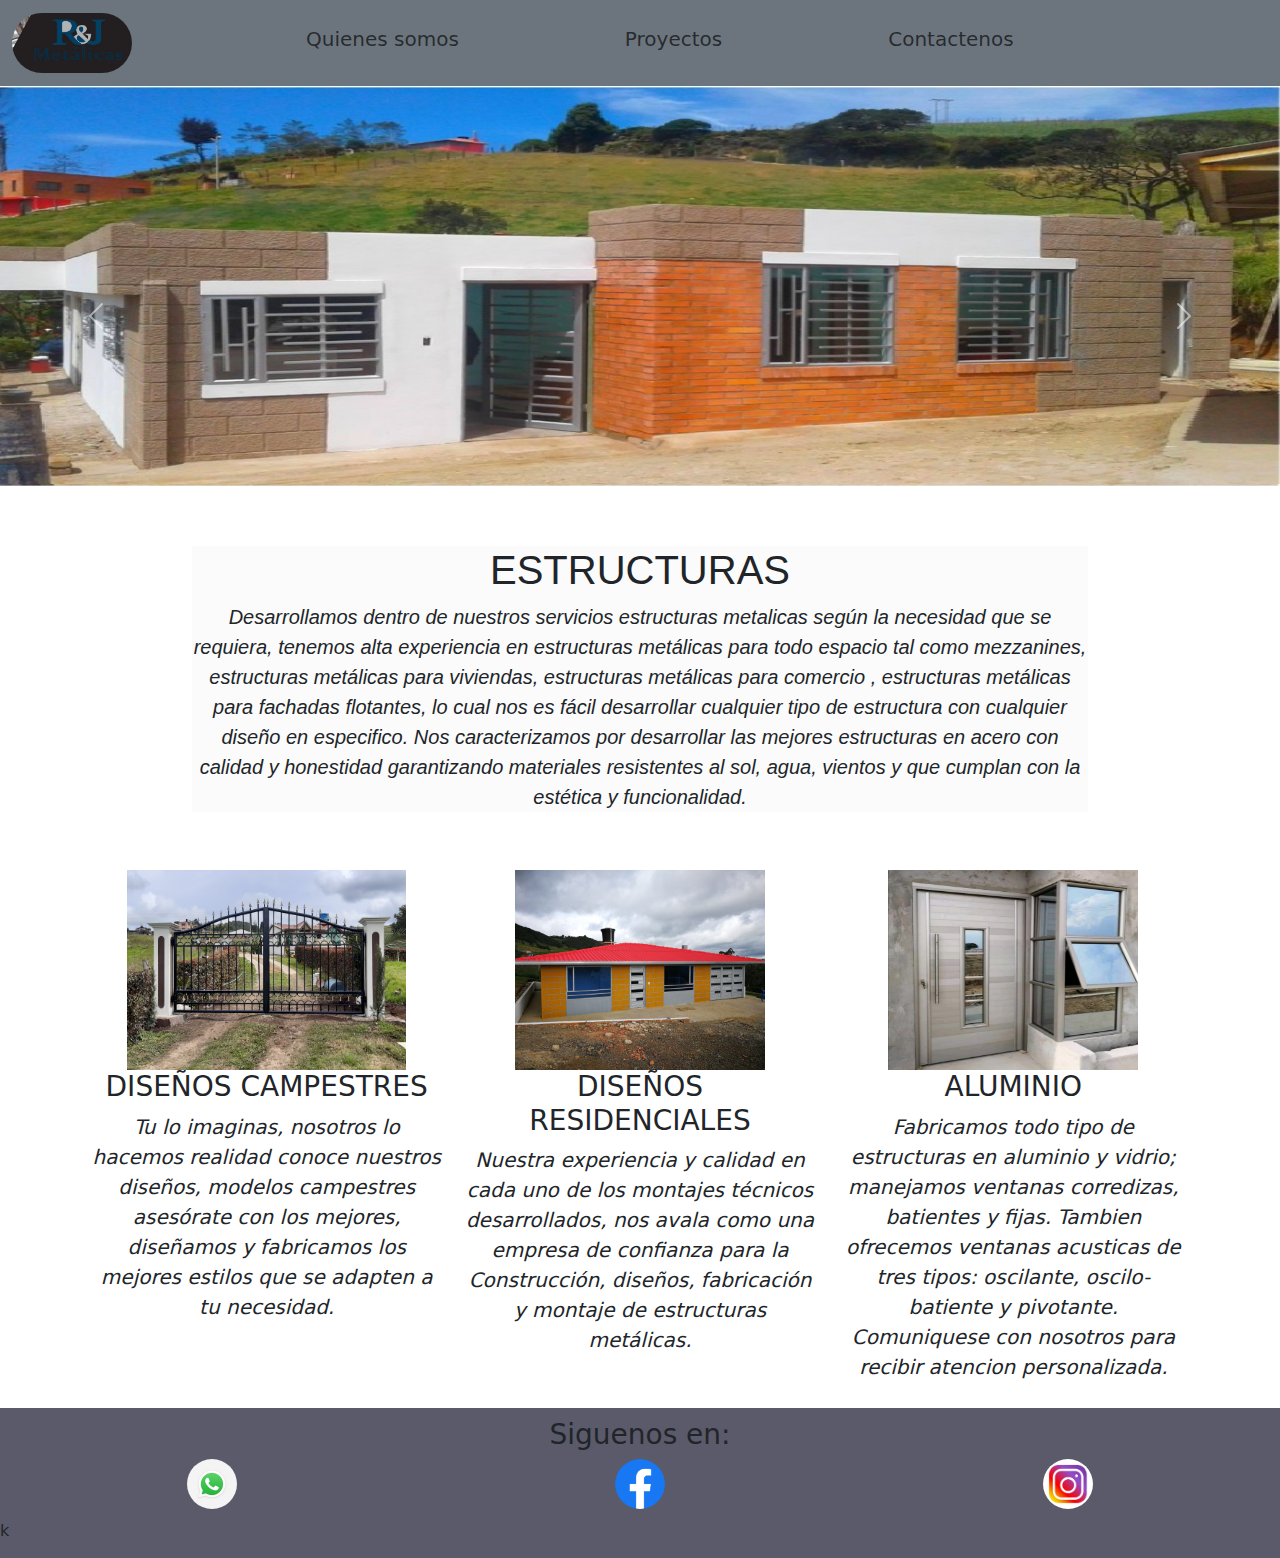
<file: index.html>
<!DOCTYPE html>
<html>
<html lang="en">
<head>
  <link rel="icon"  href="imagenes/logo.jpg"  >
  <link rel="stylesheet" type="text/css" href="estilos\estilo.css">
  <title>R&J</title>
  <meta charset="utf-8">
  <meta name="viewport" content="width=device-width, initial-scale=1">
  <link href="https://cdn.jsdelivr.net/npm/bootstrap@5.1.3/dist/css/bootstrap.min.css" rel="stylesheet">
  <script src="https://cdn.jsdelivr.net/npm/bootstrap@5.1.3/dist/js/bootstrap.bundle.min.js"></script>
  <link rel="stylesheet"  href="https://stackpath.bootstrapcdn.com/font-awesome/4.7.0/css/font-awesome.min.css">
</head>
<body>
<header>
  <nav class="navbar navbar-expand-sm navbar-light bg-secondary " > 
    <div class="container-fluid">
    <a class="navbar-brand" href="index.html"><img src="imagenes\logo.jpg" style="width:120px;" class="rounded-pill"></a>
    <button class="navbar-toggler" type="button" data-bs-toggle="collapse" data-bs-target="#mynavbar">
      <span class="navbar-toggler-icon"></span>
    </button>
    <div class="collapse navbar-collapse" id="mynavbar">
      <ul class="navbar-nav me-auto">
        <li class="nav-item">
          <a class="nav-link" href="Quienessomos.html" ><h5>Quienes somos</h5></a>
        </li>
        <li class="nav-item">
          <a class="nav-link" href="proyectos.html"><h5>Proyectos</h5></a>
        </li>
        <li class="nav-item">
          <a class="nav-link" href="contacto.html"><h5>Contactenos</h5></a>
        </li>
      </ul>
      
    </div>
  </div>
  
</nav>
</header>
 <div id="demo" class="carousel slide" data-bs-ride="carousel">
    
     <!-- Indicators/dots -->
     <div class="carousel-indicators">
     <button type="button" data-bs-target="#demo" data-bs-slide-to="0" class="active"></button>
     <button type="button" data-bs-target="#demo" data-bs-slide-to="1"></button>
     <button type="button" data-bs-target="#demo" data-bs-slide-to="2"></button>
     <button type="button" data-bs-target="#demo" data-bs-slide-to="3"></button>
    </div>

     <!-- The slideshow/carousel -->
     <div class="carousel-inner">
     <div class="carousel-item active">
      <img src="imagenes\casa1.jpg" alt="la esperanza" class="d-block w-100" style="width: 100%">
     </div>
     <div class="carousel-item">
      <img src="imagenes\plano2.jpg" alt="soldaduras" class="d-block w-100"  style="width: 100%" >
     </div>
     <div class="carousel-item">
      <img src="imagenes\cubierta2.jpg" alt="muiscas" class="d-block w-100" style="width: 100%" >
     </div>
       <div class="carousel-item">
      <img src="imagenes\sol3.jpg" alt="muiscas" class="d-block w-100" style="width: 100%" >
     </div>
     </div>

     <!-- Left and right controls/icons -->
     <button class="carousel-control-prev" type="button"   data-bs-target="#demo" data-bs-slide="prev">
     <span class="carousel-control-prev-icon"></span>
     </button>
     <button class="carousel-control-next" type="button" data-bs-target="#demo" data-bs-slide="next">
     <span class="carousel-control-next-icon"></span>
     </button>
    </div>

  <div class="text" >
    <h1>ESTRUCTURAS</h1>
    <p style="font-size: 20px"><i>Desarrollamos dentro de nuestros servicios estructuras metalicas según la necesidad que se requiera, tenemos alta experiencia en estructuras metálicas para todo espacio tal como mezzanines, estructuras metálicas para viviendas, estructuras metálicas para comercio  , estructuras metálicas para fachadas flotantes, lo cual nos es fácil desarrollar cualquier tipo de estructura con cualquier diseño en especifico. Nos caracterizamos por desarrollar las mejores estructuras en acero  con calidad y honestidad garantizando materiales resistentes al sol, agua, vientos y que cumplan con la estética y funcionalidad.</i></p>
  <div class="imagen"> 

  </div>
  </div>

  <div class="container mt-5">
  <div class="row">
    <div class="col-sm-4">
      <img src="imagenes\campestre.jpg" class="imagen1" width="250px" height="200px">
      <h3>DISEÑOS CAMPESTRES</h3>
      <p style="font-size: 20px"><i>Tu lo imaginas, nosotros lo hacemos realidad conoce nuestros diseños, modelos campestres asesórate con los mejores, diseñamos y fabricamos los mejores estilos que se adapten a tu necesidad.</i></p>
     
    </div>
    <div class="col-sm-4">
      <img src="imagenes/casa2.jpg" class="imagen2" width="250px" height="200px">
      <h3 class="tex1">DISEÑOS RESIDENCIALES</h3>
      <p style="font-size: 20px"><i>Nuestra experiencia y calidad en cada uno de los montajes técnicos desarrollados, nos avala como una empresa de confianza para la Construcción, diseños, fabricación y montaje de estructuras metálicas.</i></p>
      
    </div>
    <div class="col-sm-4">
      <img src="imagenes/img9.jpeg" class="imagen3" width="250px" height="200px">
      <h3>ALUMINIO</h3>
      <p style="font-size: 20px"><i>Fabricamos todo tipo de estructuras en aluminio y vidrio; manejamos ventanas corredizas, batientes y fijas.
            Tambien ofrecemos ventanas acusticas de tres tipos: oscilante, oscilo-batiente y pivotante. Comuniquese con nosotros para recibir atencion personalizada.</i></p>
      
    
   
    </div>
  </div>
</div>
     
 
<footer>
   <div class="redes">
  <div class="row">
    <h3> Siguenos en:</h3>
    <div class="col-sm-4">
     
      <a href="https://api.whatsapp.com/send?phone=3223085265&text=Hola, Nececito mas informacion!" target="blank"> <img src="imagenes/whatsapp.jpg" style="width: 50px" class="rounded-pill"></a>
     
    </div>
    <div class="col-sm-4">
        <a href="https://es-la.facebook.com/" target="blank"> <img src="imagenes/facebook.png" style="width: 50px;" class="rounded-pill"></a>
     
      
    </div>
    <div class="col-sm-4">
      <a href="https://www.instagram.com/" target="blank"> <img src="imagenes/instagram.jpg"style="width: 50px;" class="rounded-pill"></a>
    
      
    </div>
  </div>
</div>k

</footer>
  

 

</body>
</html>
</file>
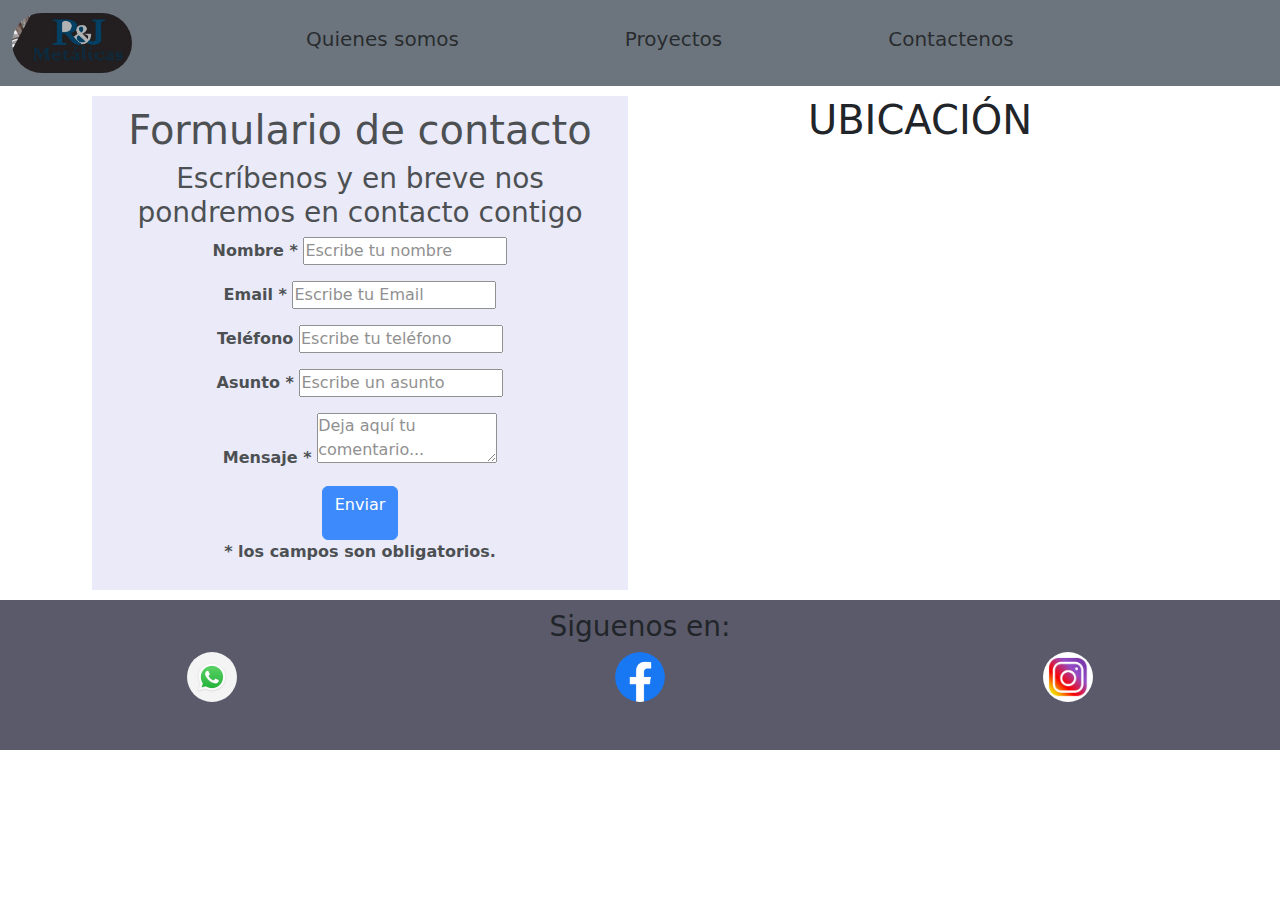
<file: contacto.html>
<!DOCTYPE html>
<html>
<html lang="en">
<head>
  <link rel="icon"  href="imagenes/logo.jpg" href="index.html">
  <link rel="stylesheet" type="text/css" href="estilos\estilo.css">
  <title>R&J</title>
  <meta charset="utf-8">
  <meta name="viewport" content="width=device-width, initial-scale=1">
  <link href="https://cdn.jsdelivr.net/npm/bootstrap@5.1.3/dist/css/bootstrap.min.css" rel="stylesheet">
  <script src="https://cdn.jsdelivr.net/npm/bootstrap@5.1.3/dist/js/bootstrap.bundle.min.js"></script>
</head>
<body>
<header>
  <nav class="navbar navbar-expand-sm navbar-light bg-secondary " > 
    <div class="container-fluid">
    <a class="navbar-brand" href="index.html"><img src="imagenes\logo.jpg" style="width:120px;" class="rounded-pill"></a>
    <button class="navbar-toggler" type="button" data-bs-toggle="collapse" data-bs-target="#mynavbar">
      <span class="navbar-toggler-icon"></span>
    </button>
    <div class="collapse navbar-collapse" id="mynavbar">
      <ul class="navbar-nav me-auto">
        <li class="nav-item">
          <a class="nav-link" href="Quienessomos.html"><h5>Quienes somos</h5></a>
        </li>
        <li class="nav-item">
          <a class="nav-link" href="proyectos.html"><h5>Proyectos</h5></a>
        </li>
        <li class="nav-item">
          <a class="nav-link" href="contacto.html"><h5>Contactenos</h5></a>
        </li>
      </ul>
      
    </div>
  </div>
  
</nav>
</header>
<div class="contact_form">
    <div class="container">
     <div class="row">
    <div class="col-sm-6"> 
    <div class="formulario">      
      <h1>Formulario de contacto</h1>
        <h3>Escríbenos y en breve nos pondremos en contacto contigo</h3>


          <form action="index.html" method="post">       

            
                <p>
                  <label for="nombre" class="colocar_nombre">Nombre
                    <span class="obligatorio">*</span>
                  </label>
                    <input type="text" name="introducir_nombre" id="nombre" required="obligatorio" placeholder="Escribe tu nombre">
                </p>
              
                <p>
                  <label for="email" class="colocar_email">Email
                    <span class="obligatorio">*</span>
                  </label>
                    <input type="email" name="introducir_email" id="email" required="obligatorio" placeholder="Escribe tu Email">
                </p>
            
                <p>
                  <label for="telefone" class="colocar_telefono">Teléfono
                  </label>
                    <input type="tel" name="introducir_telefono" id="telefono" placeholder="Escribe tu teléfono">
                </p>    
              
            
                <p>
                  <label for="asunto" class="colocar_asunto">Asunto
                    <span class="obligatorio">*</span>
                  </label>
                    <input type="text" name="introducir_asunto" id="assunto" required="obligatorio" placeholder="Escribe un asunto">
                </p>    
              
                <p>
                  <label for="mensaje" class="colocar_mensaje">Mensaje
                    <span class="obligatorio">*</span>
                  </label>                     
                                    <textarea name="introducir_mensaje" class="texto_mensaje" id="mensaje"  placeholder="Deja aquí tu comentario..."></textarea> 
                                </p>                    
              
                <button type="submit" name="enviar_formulario" id="enviar" class="btn btn-primary"><p>Enviar</p></button>

                <p class="aviso">
                  <span class="obligatorio"> * </span>los campos son obligatorios.
                </p>          
            
          </form>
    </div> 
    </div> 
    <div class="col-sm-6">
     <h1>UBICACIÓN</h1>
   <iframe src="https://www.google.com/maps/embed?pb=!1m14!1m8!1m3!1d7943.347334800079!2d-73.4168764!3d5.4663839!3m2!1i1024!2i768!4f13.1!3m3!1m2!1s0x8e6a817be07a436d%3A0x1d2334f9a9b73883!2zTUVUw4FMSUNBUyBSJko!5e0!3m2!1ses!2sco!4v1661471342271!5m2!1ses!2sco" width="400" height="300" style="border:0;" allowfullscreen="" loading="lazy" referrerpolicy="no-referrer-when-downgrade"></iframe>
    
     </div>
  </div>
 </div>
<footer>
   <div class="redes">
  <div class="row">
    <h3> Siguenos en:</h3>
    <div class="col-sm-4">
     
      <a href="https://api.whatsapp.com/send?phone=3223085265&text=Hola, Nececito mas informacion!" target="blank"> <img src="imagenes/whatsapp.jpg" style="width: 50px" class="rounded-pill"></a>
     
    </div>
    <div class="col-sm-4">
        <a class="red1" href="https://es-la.facebook.com/" target="blank"> <img src="imagenes/facebook.png" style="width: 50px;" class="rounded-pill"></a>
     
      
    </div>
    <div class="col-sm-4">
      <a href="https://www.instagram.com/" target="blank"> <img src="imagenes/instagram.jpg"style="width: 50px;" class="rounded-pill"></a>
    
      
    </div>
  </div>
</div>

</footer>
  

 

</body>
</html>
</file>
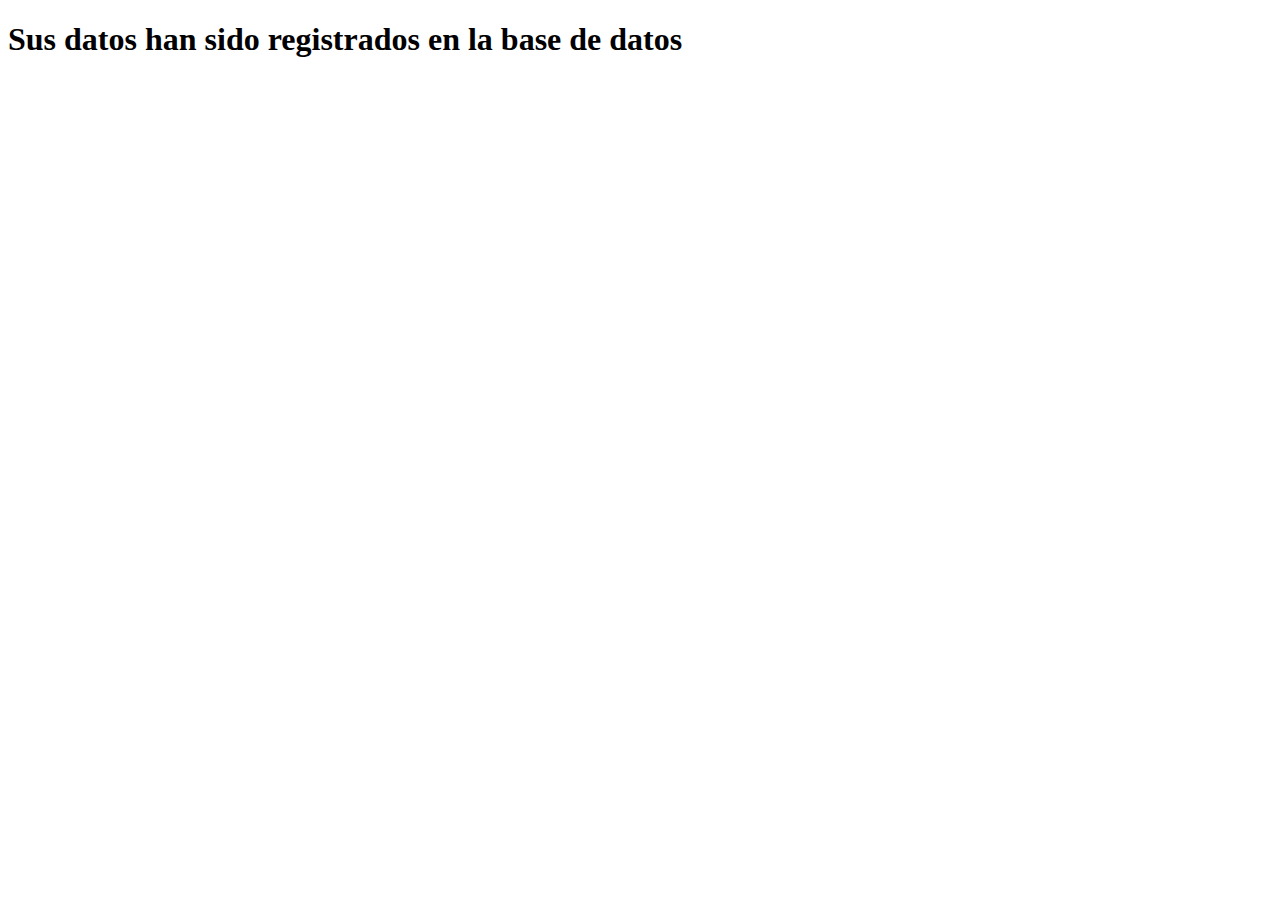
<file: datos.html>
<!DOCTYPE html>
<html>
<head>
	<meta charset="utf-8">
	<meta name="viewport" content="width=device-width, initial-scale=1">
	<title>ejemplo</title>
</head>
<body>
	<h1>Sus datos han sido registrados en la base de datos</h1>
	


</body>
</html>
</file>
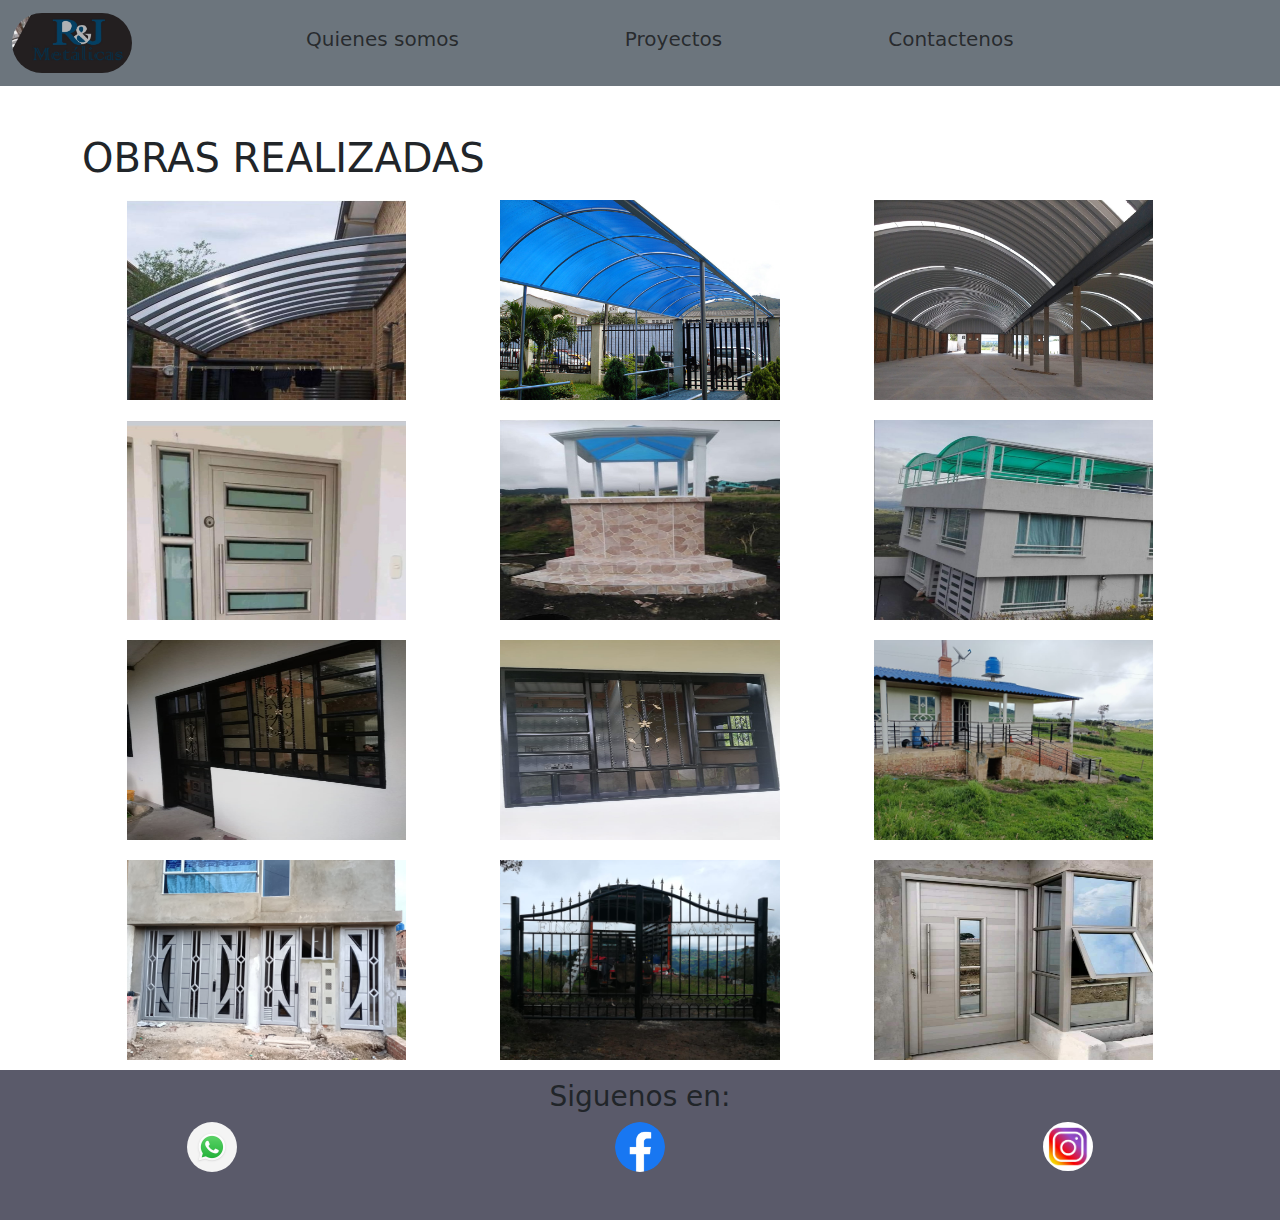
<file: proyectos.html>
<!DOCTYPE html>
<html>
<html lang="en">
<head>
  <link rel="icon"  href="imagenes/logo.jpg" href="index.html">
  <link rel="stylesheet" type="text/css" href="estilos\estilo.css">
  <title>R&J</title>
  <meta charset="utf-8">
  <meta name="viewport" content="width=device-width, initial-scale=1">
  <link href="https://cdn.jsdelivr.net/npm/bootstrap@5.1.3/dist/css/bootstrap.min.css" rel="stylesheet">
  <script src="https://cdn.jsdelivr.net/npm/bootstrap@5.1.3/dist/js/bootstrap.bundle.min.js"></script>
</head>
<body>
<header>
  <nav class="navbar navbar-expand-sm navbar-light bg-secondary " > 
    <div class="container-fluid">
    <a class="navbar-brand" href="index.html"><img src="imagenes\logo.jpg" style="width:120px;" class="rounded-pill"></a>
    <button class="navbar-toggler" type="button" data-bs-toggle="collapse" data-bs-target="#mynavbar">
      <span class="navbar-toggler-icon"></span>
    </button>
    <div class="collapse navbar-collapse" id="mynavbar">
      <ul class="navbar-nav me-auto">
        <li class="nav-item">
          <a class="nav-link" href="Quienessomos.html"><h5>Quienes somos</h5></a>
        </li>
        <li class="nav-item">
          <a class="nav-link" href="proyectos.html"><h5>Proyectos</h5></a>
        </li>
        <li class="nav-item">
          <a class="nav-link" href="contacto.html"><h5>Contactenos</h5></a>
        </li>
      </ul>
      
    </div>
  </div>
  
</nav>
</header>

 <div class="container mt-5">
 <h1>OBRAS REALIZADAS</h1>

  
   <div class="row">
    <div class="col-sm-4" >
      <img src="imagenes\img10.jpeg" class="imagen1">
      
     
    </div>
    <div class="col-sm-4">
      <img src="imagenes/img11.jpg" class="imagen1">
     
      
    </div>
    <div class="col-sm-4">
      <img src="imagenes/img12.jpg" class="imagen1">
    
      
    </div>
  </div>
  <div class="row">
    <div class="col-sm-4" >
      <img src="imagenes\img1.jpg" class="imagen1">
      
     
    </div>
    <div class="col-sm-4">
      <img src="imagenes/img2.jpg" class="imagen1">
     
      
    </div>
    <div class="col-sm-4">
      <img src="imagenes/img3.jpg" class="imagen1">
    
      
    </div>
  </div>
  <div class="row">
    <div class="col-sm-4" >
      <img src="imagenes\img4.jpg" class="imagen1">
      
     
    </div>
    <div class="col-sm-4">
      <img src="imagenes/img5.jpeg" class="imagen1">
     
      
    </div>
    <div class="col-sm-4">
      <img src="imagenes/img6.jpeg" class="imagen1">
    
      
    </div>
  </div>
  <div class="row">
    <div class="col-sm-4" >
      <img src="imagenes\img7.jpeg" class="imagen1">
      
     
    </div>
    <div class="col-sm-4">
      <img src="imagenes/img8.jpeg" class="imagen1">
     
      
    </div>
    <div class="col-sm-4">
      <img src="imagenes/img9.jpeg" class="imagen1">
    
      
    </div>
  </div>
 
</div>

<footer>
  <div class="redes">
  <div class="row">
    <h3> Siguenos en:</h3>
    <div class="col-sm-4">
     
      <a href="https://api.whatsapp.com/send?phone=3223085265&text=Hola, Nececito mas informacion!" target="blank"> <img src="imagenes/whatsapp.jpg" style="width: 50px" class="rounded-pill"></a>
     
    </div>
    <div class="col-sm-4">
        <a href="https://es-la.facebook.com/" target="blank"> <img src="imagenes/facebook.png" style="width: 50px;" class="rounded-pill"></a>
     
      
    </div>
    <div class="col-sm-4">
      <a href="https://www.instagram.com/" target="blank"> <img src="imagenes/instagram.jpg"style="width: 50px;" class="rounded-pill"></a>
    
      
    </div>
  </div>
</div>

</footer>
</file>
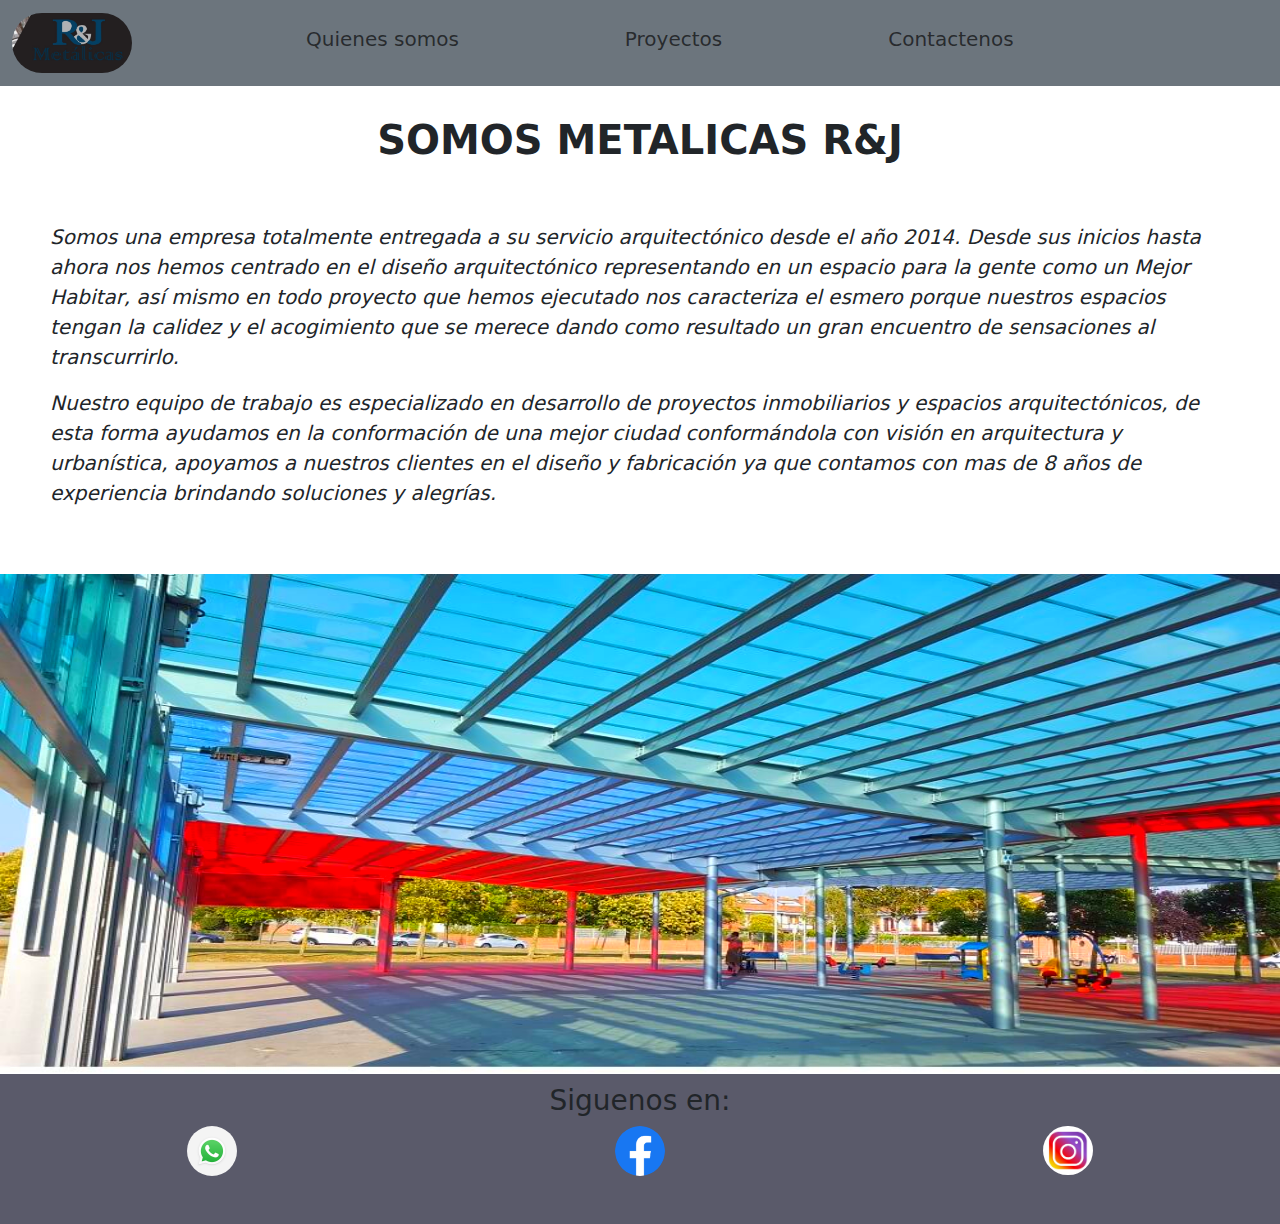
<file: Quienessomos.html>
<!DOCTYPE html>
<html>
<html lang="en">
<head>
  <link rel="icon"  href="imagenes/logo.jpg"  >
  <link rel="stylesheet" type="text/css" href="estilos\estilo.css">
  <title>R&J</title>
  <meta charset="utf-8">
  <meta name="viewport" content="width=device-width, initial-scale=1">
  <link href="https://cdn.jsdelivr.net/npm/bootstrap@5.1.3/dist/css/bootstrap.min.css" rel="stylesheet">
  <script src="https://cdn.jsdelivr.net/npm/bootstrap@5.1.3/dist/js/bootstrap.bundle.min.js"></script>
  <link rel="stylesheet"  href="https://stackpath.bootstrapcdn.com/font-awesome/4.7.0/css/font-awesome.min.css">
</head>
<body>
<header>
  <nav class="navbar navbar-expand-sm navbar-light bg-secondary " > 
    <div class="container-fluid">
    <a class="navbar-brand" href="index.html"><img src="imagenes\logo.jpg" style="width:120px;" class="rounded-pill"></a>
    <button class="navbar-toggler" type="button" data-bs-toggle="collapse" data-bs-target="#mynavbar">
      <span class="navbar-toggler-icon"></span>
    </button>
    <div class="collapse navbar-collapse" id="mynavbar">
      <ul class="navbar-nav me-auto">
        <li class="nav-item">
          <a class="nav-link" href="Quienessomos.html" ><h5>Quienes somos</h5></a>
        </li>
        <li class="nav-item">
          <a class="nav-link" href="proyectos.html"><h5>Proyectos</h5></a>
        </li>
        <li class="nav-item">
          <a class="nav-link" href="contacto.html"><h5>Contactenos</h5></a>
        </li>
      </ul>
      
    </div>
  </div>
  
</nav>
</header>
<div class="Quienessomos">
  <h1>SOMOS METALICAS R&J</h1>
  <div class="tex2">
  <p style="font-size: 20px"><i> Somos una empresa totalmente entregada a su servicio arquitectónico desde el año 2014. Desde sus inicios hasta ahora nos hemos centrado en el diseño arquitectónico representando en un espacio para la gente como un Mejor Habitar, así mismo en todo proyecto que hemos ejecutado nos caracteriza el esmero porque nuestros espacios tengan la calidez y el acogimiento que se merece dando como resultado un gran encuentro de sensaciones al transcurrirlo.</p>
  <p style="font-size: 20px">Nuestro equipo de trabajo es especializado en desarrollo de proyectos inmobiliarios y espacios arquitectónicos, de esta forma ayudamos en la conformación de una mejor ciudad conformándola con visión en arquitectura y urbanística, apoyamos a nuestros clientes en el diseño y fabricación ya que contamos con mas de 8 años de experiencia brindando soluciones y alegrías. </i></p>
</div>
 </div>
 <div class="img">
 <img src="imagenes/cubiertas1.jpg" style="width: 100%;" height="500px" >
</div>
<footer>
   <div class="redes">
  <div class="row">
    <h3> Siguenos en:</h3>
    <div class="col-sm-4">
     
      <a href="https://api.whatsapp.com/send?phone=3223085265&text=Hola, Nececito mas informacion!" target="blank"> <img src="imagenes/whatsapp.jpg" style="width: 50px" class="rounded-pill"></a>
     
    </div>
    <div class="col-sm-4">
        <a href="https://es-la.facebook.com/" target="blank"> <img src="imagenes/facebook.png" style="width: 50px;" class="rounded-pill"></a>
     
      
    </div>
    <div class="col-sm-4">
      <a href="https://www.instagram.com/" target="blank"> <img src="imagenes/instagram.jpg"style="width: 50px;" class="rounded-pill"></a>
    
      
    </div>
  </div>
</div>

</footer>
  

 

</body>
</html>
</file>
